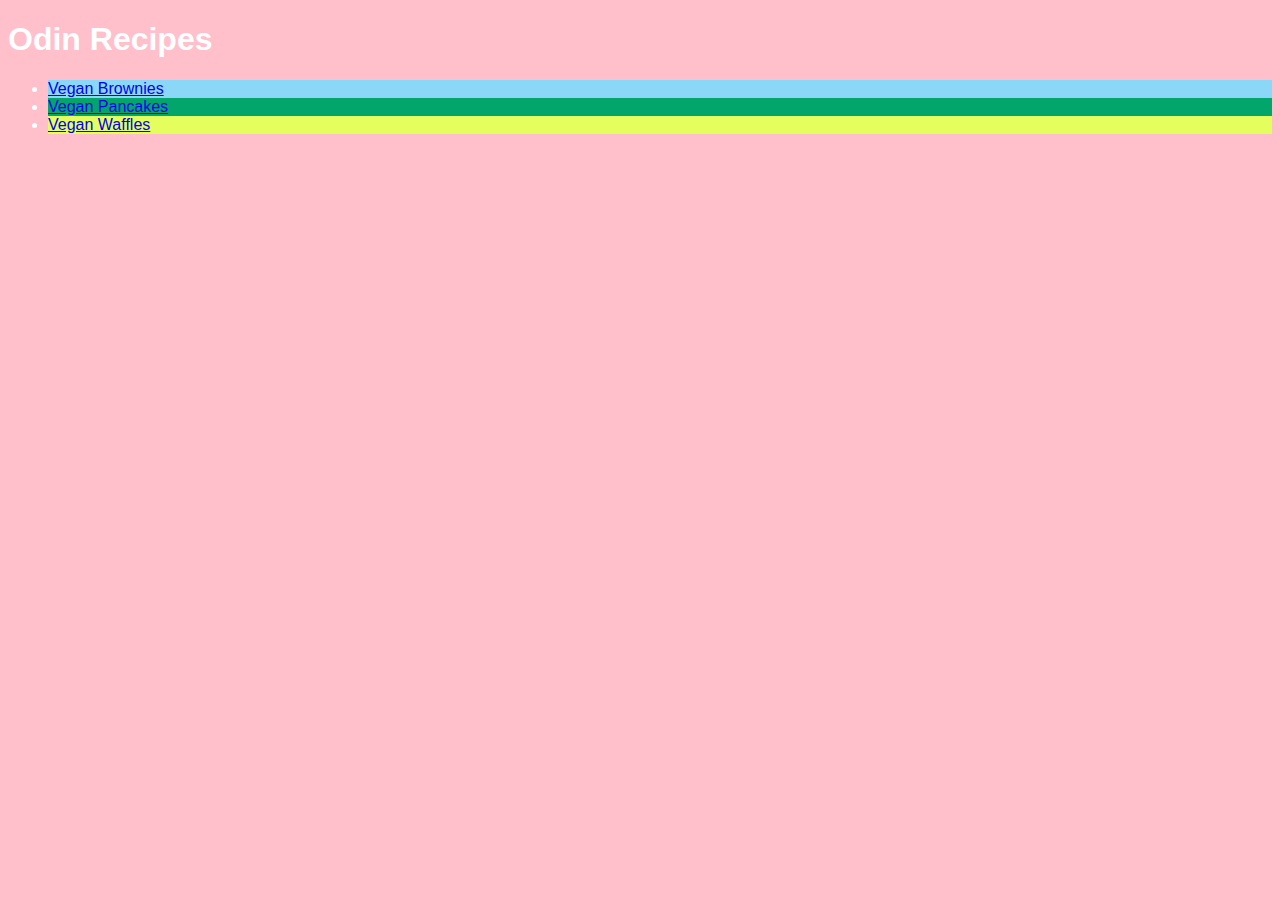
<file: index.html>
<!DOCTYPE html>

<html lang="en">
    <head>
        <meta charset="UTF-8">
        <title>Food Recipes</title>
        <link rel="stylesheet" href="styles.css">
    </head>

    <Body>
        <h1>
            Odin Recipes
        </h1>
        <ul>
            <li id="one"><a href="./recipes/brownies.html">Vegan Brownies</a> </li>
            <li id="two"><a href="./recipes/pancakes.html">Vegan Pancakes</a></li>
            <li id="three"><a href="./recipes/waffles.html"> Vegan Waffles</a></li>
        </ul>
    </Body>
</html>
</file>
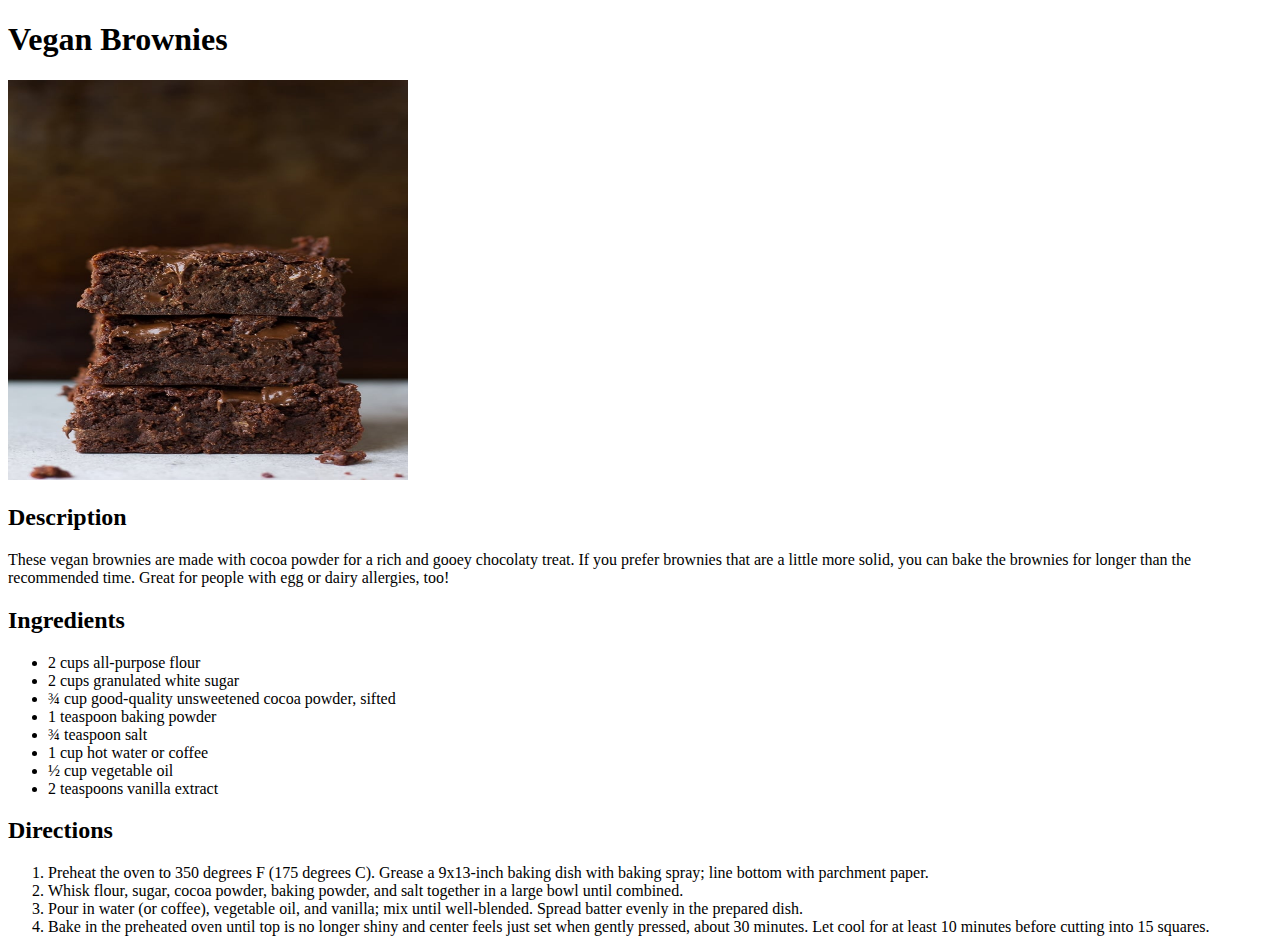
<file: brownies.html>
<!DOCTYPE html>
<html lang="en">
    <head>
        <meta charset="UTF-8">
        <title>Vegan Brownies</title>
    </head>

    <body>
        <h1>Vegan Brownies</h1>
        <img src="./img/brownies.jpg" alt="Gooey vegan brownies" height="400" width="400">
        <h2>Description</h2>
        <p>These vegan brownies are made with cocoa powder for a rich and gooey
            chocolaty treat. If you prefer brownies that are a little more
            solid, you can bake the brownies for longer than the recommended
            time. Great for people with egg or dairy allergies, too!</p>
        <h2>Ingredients</h2>
        <ul>
            <li>2 cups all-purpose flour</li>

            <li>2 cups granulated white sugar</li>

            <li>¾ cup good-quality unsweetened cocoa powder, sifted</li>

            <li>1 teaspoon baking powder</li>

            <li>¾ teaspoon salt</li>

            <li>1 cup hot water or coffee</li>

            <li>½ cup vegetable oil</li>

            <li>2 teaspoons vanilla extract</li>
        </ul>
        <h2>Directions</h2>
        <ol>
            <li>Preheat the oven to 350 degrees F (175 degrees C). Grease a 9x13-inch baking dish with baking spray; line bottom with parchment paper.</li>
            <li>Whisk flour, sugar, cocoa powder, baking powder, and salt together in a large bowl until combined.</li>
            <li>Pour in water (or coffee), vegetable oil, and vanilla; mix until well-blended. Spread batter evenly in the prepared dish.</li>
            <li>Bake in the preheated oven until top is no longer shiny and center feels just set when gently pressed, about 30 minutes. Let cool for at least 10 minutes before cutting into 15 squares.</li>
        </ol>
    </body>
</html>
</file>
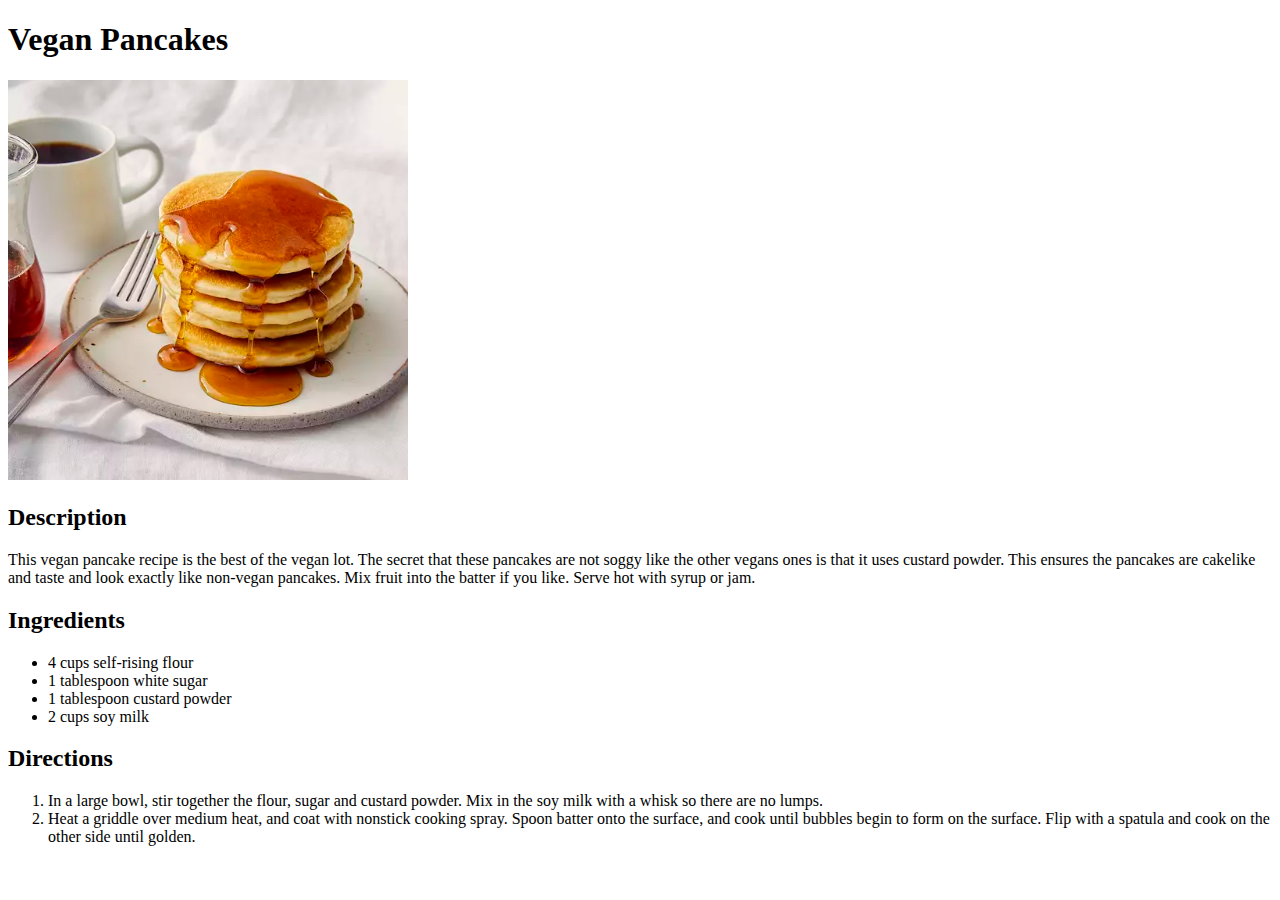
<file: pancakes.html>
<!DOCTYPE html>
<html lang="en">
    <head>
        <meta charset="UTF-8">
        <title>Vegan Pancakes</title>
    </head>

    <body>
        <h1>Vegan Pancakes</h1>
        <img src="./img/pancakes.jpg" alt="Best Vegan Pancakes" height="400"
            width="400">
        <h2>Description</h2>
        <p>This vegan pancake recipe is the best of the vegan lot. The secret
            that these pancakes are not soggy like the other vegans ones is that
            it uses custard powder. This ensures the pancakes are cakelike and
            taste and look exactly like non-vegan pancakes. Mix fruit into the
            batter if you like. Serve hot with syrup or jam.</p>
        <h2>Ingredients</h2>
        <ul>
            <li>4 cups self-rising flour</li>

            <li>1 tablespoon white sugar</li>

            <li>1 tablespoon custard powder</li>

            <li>2 cups soy milk</li>
        </ul>
        <h2>Directions</h2>
        <ol>
            <li>In a large bowl, stir together the flour, sugar and custard
                powder. Mix in the soy milk with a whisk so there are no lumps.</li>
            <li>Heat a griddle over medium heat, and coat with nonstick cooking
                spray. Spoon batter onto the surface, and cook until bubbles
                begin to form on the surface. Flip with a spatula and cook on
                the other side until golden.</li>
        </ol>
    </body>
</html>
</file>
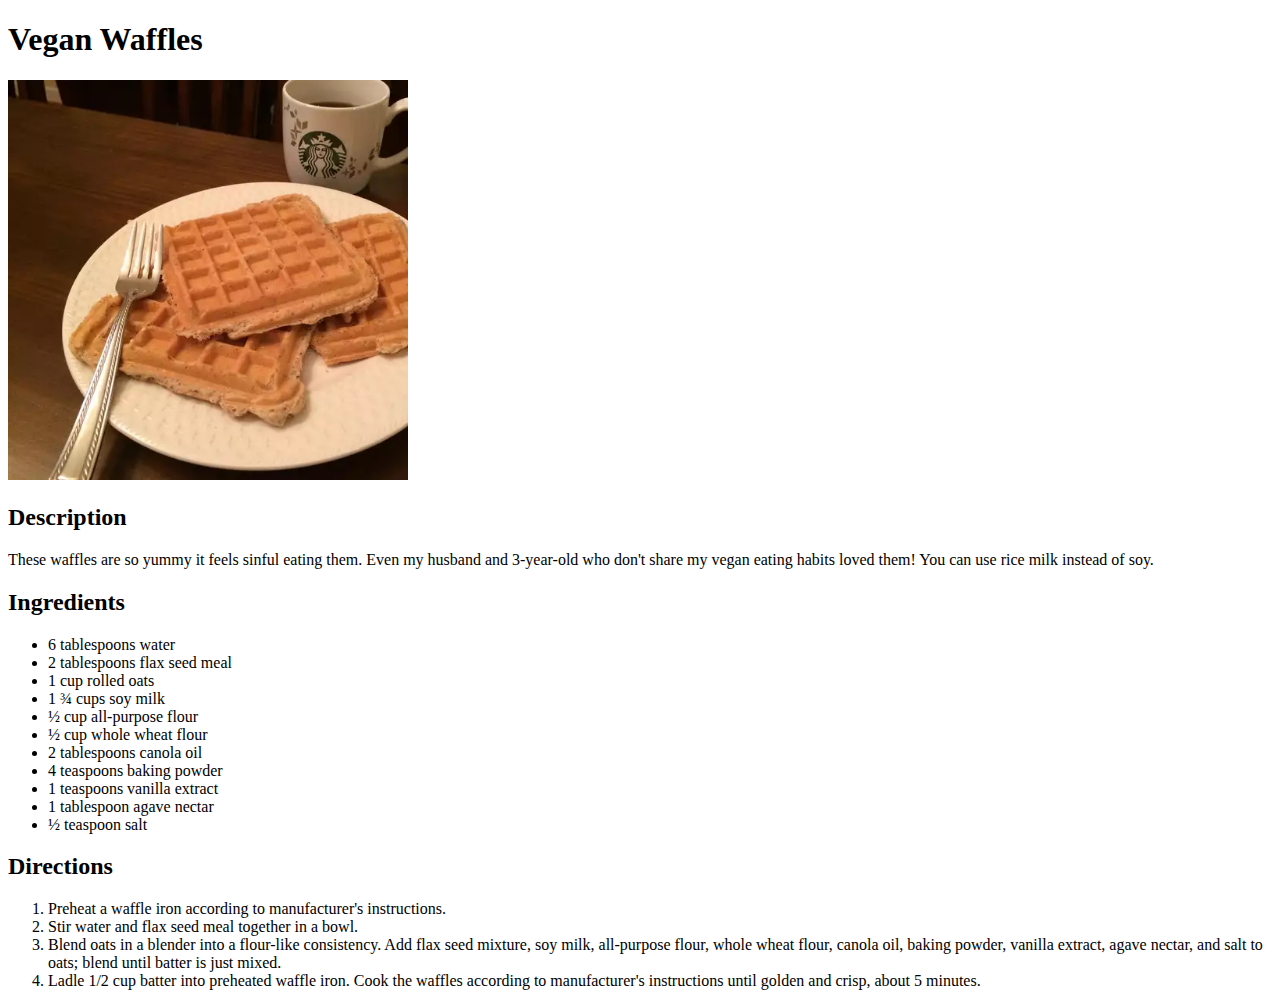
<file: waffles.html>
<!DOCTYPE html>
<html lang="en">
    <head>
        <meta charset="UTF-8">
        <title>Vegan Waffles</title>
    </head>

    <body>
        <h1>Vegan Waffles</h1>
        <img src="./img/waffles.jpg" alt="Soft and delightful vegan waffles" height="400" width="400">
        <h2>Description</h2>
        <p>These waffles are so yummy it feels sinful eating them. Even my husband and 3-year-old who don't share my vegan eating habits loved them! You can use rice milk instead of soy.</p>
        <h2>Ingredients</h2>
        <ul>
            <li>6 tablespoons water</li>

            <li>2 tablespoons flax seed meal</li>

            <li>1 cup rolled oats</li>

            <li>1 ¾ cups soy milk</li>

            <li>½ cup all-purpose flour</li>

            <li>½ cup whole wheat flour</li>

            <li>2 tablespoons canola oil</li>

            <li>4 teaspoons baking powder</li>

            <li>1 teaspoons vanilla extract</li>

            <li>1 tablespoon agave nectar</li>

            <li>½ teaspoon salt</li>
        </ul>
        <h2>Directions</h2>
        <ol>
            <li>Preheat a waffle iron according to manufacturer's instructions.</li>
            <li>Stir water and flax seed meal together in a bowl.</li>
            <li>Blend oats in a blender into a flour-like consistency. Add flax seed mixture, soy milk, all-purpose flour, whole wheat flour, canola oil, baking powder, vanilla extract, agave nectar, and salt to oats; blend until batter is just mixed.</li>
            <li>Ladle 1/2 cup batter into preheated waffle iron. Cook the waffles according to manufacturer's instructions until golden and crisp, about 5 minutes.</li>
        </ol>
    </body>
</html>
</file>
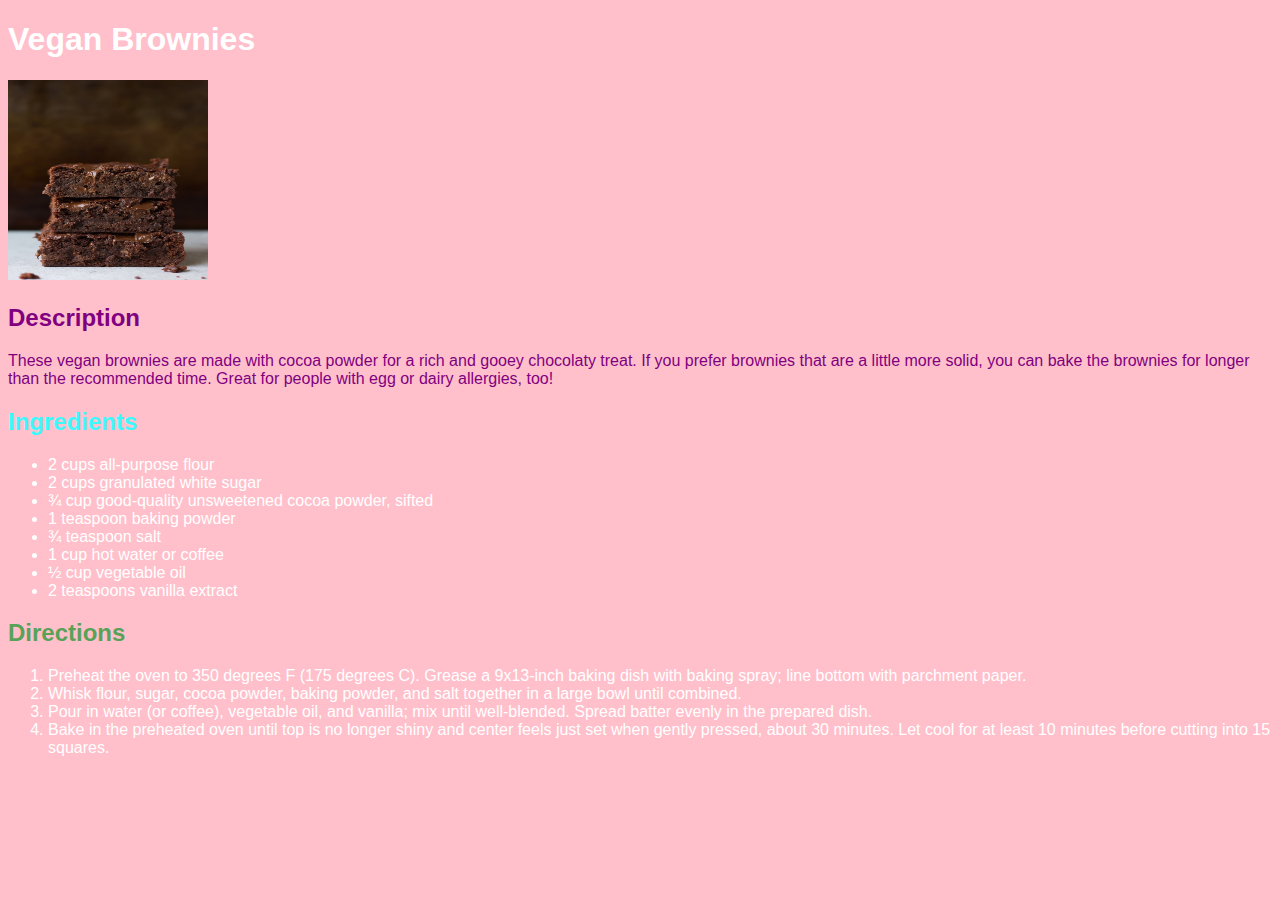
<file: recipes/brownies.html>
<!DOCTYPE html>
<html lang="en">
    <head>
        <meta charset="UTF-8">
        <title>Vegan Brownies</title>
        <link rel="stylesheet" href="../styles.css">

    </head>

    <body>
        <h1>Vegan Brownies</h1>
        <img src="../img/brownies.jpg" alt="Gooey vegan brownies" height="400" width="400">
        <h2 class="desc">Description</h2>
        <p>These vegan brownies are made with cocoa powder for a rich and gooey
            chocolaty treat. If you prefer brownies that are a little more
            solid, you can bake the brownies for longer than the recommended
            time. Great for people with egg or dairy allergies, too!</p>
        <h2 class="ingred">Ingredients</h2>
        <ul>
            <li>2 cups all-purpose flour</li>

            <li>2 cups granulated white sugar</li>

            <li>¾ cup good-quality unsweetened cocoa powder, sifted</li>

            <li>1 teaspoon baking powder</li>

            <li>¾ teaspoon salt</li>

            <li>1 cup hot water or coffee</li>

            <li>½ cup vegetable oil</li>

            <li>2 teaspoons vanilla extract</li>
        </ul>
        <h2 class="dir">Directions</h2>
        <ol>
            <li>Preheat the oven to 350 degrees F (175 degrees C). Grease a 9x13-inch baking dish with baking spray; line bottom with parchment paper.</li>
            <li>Whisk flour, sugar, cocoa powder, baking powder, and salt together in a large bowl until combined.</li>
            <li>Pour in water (or coffee), vegetable oil, and vanilla; mix until well-blended. Spread batter evenly in the prepared dish.</li>
            <li>Bake in the preheated oven until top is no longer shiny and center feels just set when gently pressed, about 30 minutes. Let cool for at least 10 minutes before cutting into 15 squares.</li>
        </ol>
    </body>
</html>
</file>
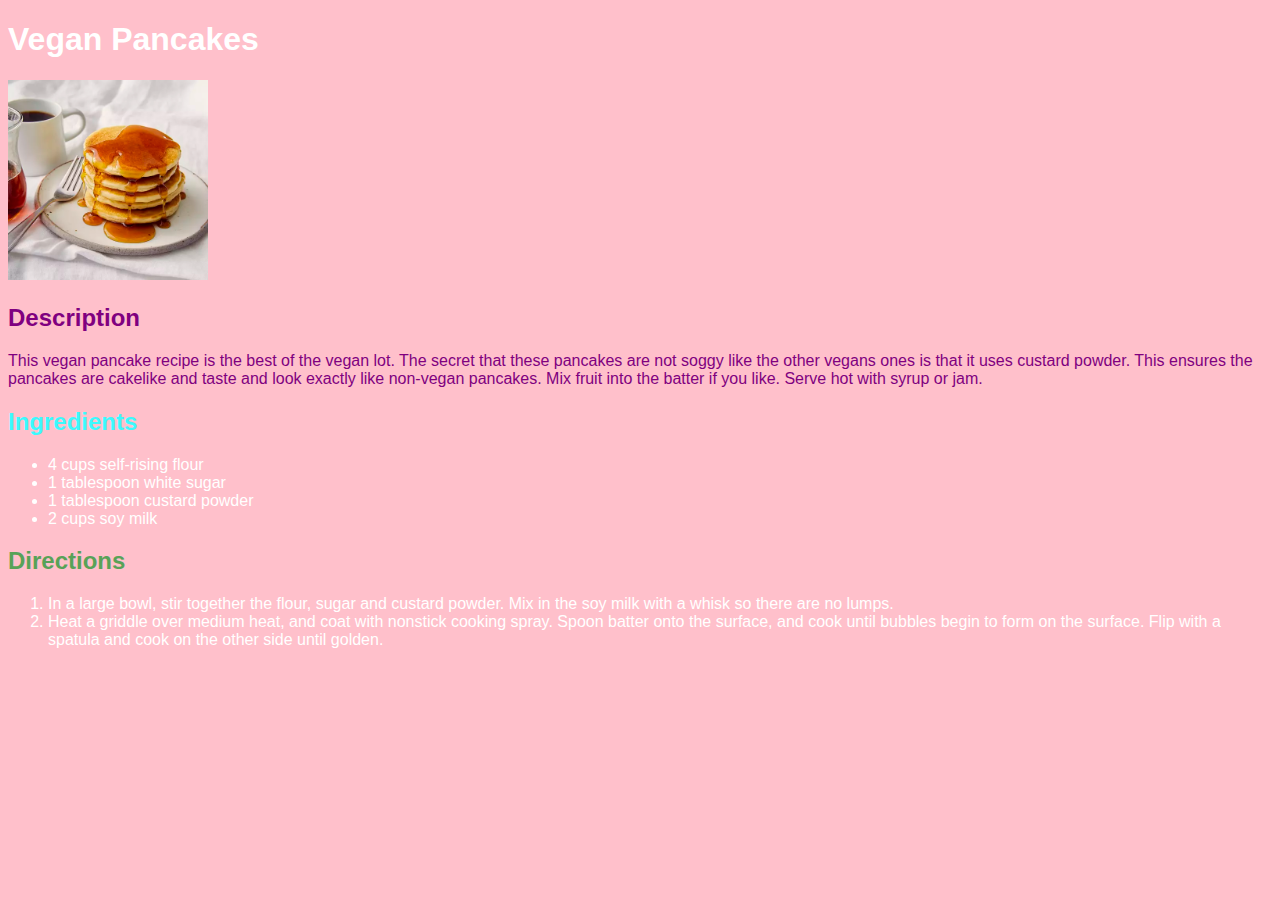
<file: recipes/pancakes.html>
<!DOCTYPE html>
<html lang="en">
    <head>
        <meta charset="UTF-8">
        <title>Vegan Pancakes</title>
        <link rel="stylesheet" href="../styles.css">

    </head>

    <body>
        <h1>Vegan Pancakes</h1>
        <img src="../img/pancakes.jpg" alt="Best Vegan Pancakes" height="400"
            width="400">
        <h2 class="desc">Description</h2>
        <p>This vegan pancake recipe is the best of the vegan lot. The secret
            that these pancakes are not soggy like the other vegans ones is that
            it uses custard powder. This ensures the pancakes are cakelike and
            taste and look exactly like non-vegan pancakes. Mix fruit into the
            batter if you like. Serve hot with syrup or jam.</p>
        <h2 class="ingred">Ingredients</h2>
        <ul>
            <li>4 cups self-rising flour</li>

            <li>1 tablespoon white sugar</li>

            <li>1 tablespoon custard powder</li>

            <li>2 cups soy milk</li>
        </ul>
        <h2 class="dir">Directions</h2>
        <ol>
            <li>In a large bowl, stir together the flour, sugar and custard
                powder. Mix in the soy milk with a whisk so there are no lumps.</li>
            <li>Heat a griddle over medium heat, and coat with nonstick cooking
                spray. Spoon batter onto the surface, and cook until bubbles
                begin to form on the surface. Flip with a spatula and cook on
                the other side until golden.</li>
        </ol>
    </body>
</html>
</file>
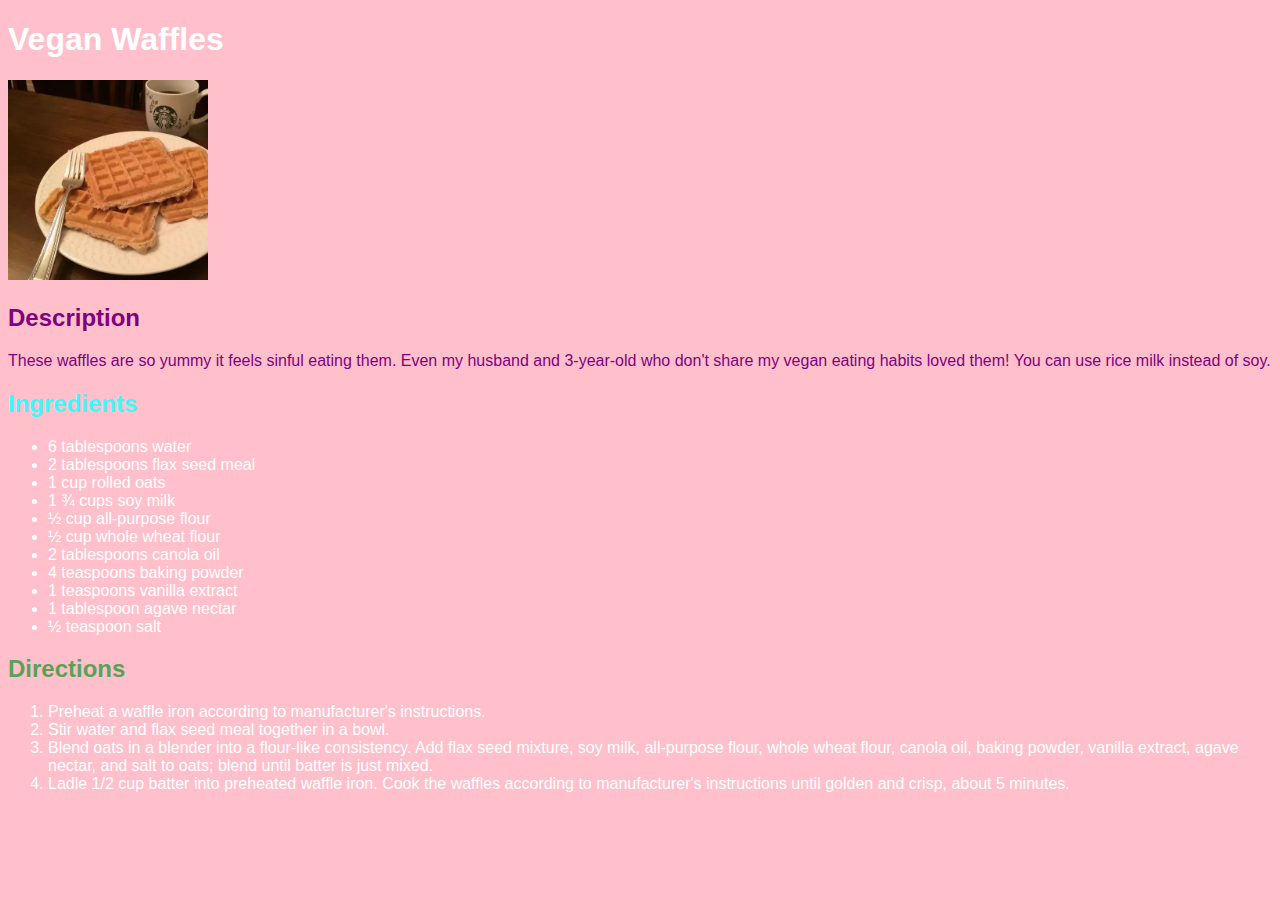
<file: recipes/waffles.html>
<!DOCTYPE html>
<html lang="en">
    <head>
        <meta charset="UTF-8">
        <title>Vegan Waffles</title>
        <link rel="stylesheet" href="../styles.css">
    </head>

    <body>
        <h1>Vegan Waffles</h1>
        <img src="../img/waffles.jpg" alt="Soft and delightful vegan waffles" height="400" width="400">
        <h2 class="desc">Description</h2>
        <p>These waffles are so yummy it feels sinful eating them. Even my husband and 3-year-old who don't share my vegan eating habits loved them! You can use rice milk instead of soy.</p>
        <h2 class="ingred">Ingredients</h2>
        <ul>
            <li>6 tablespoons water</li>

            <li>2 tablespoons flax seed meal</li>

            <li>1 cup rolled oats</li>

            <li>1 ¾ cups soy milk</li>

            <li>½ cup all-purpose flour</li>

            <li>½ cup whole wheat flour</li>

            <li>2 tablespoons canola oil</li>

            <li>4 teaspoons baking powder</li>

            <li>1 teaspoons vanilla extract</li>

            <li>1 tablespoon agave nectar</li>

            <li>½ teaspoon salt</li>
        </ul>
        <h2 class="dir">Directions</h2>
        <ol>
            <li>Preheat a waffle iron according to manufacturer's instructions.</li>
            <li>Stir water and flax seed meal together in a bowl.</li>
            <li>Blend oats in a blender into a flour-like consistency. Add flax seed mixture, soy milk, all-purpose flour, whole wheat flour, canola oil, baking powder, vanilla extract, agave nectar, and salt to oats; blend until batter is just mixed.</li>
            <li>Ladle 1/2 cup batter into preheated waffle iron. Cook the waffles according to manufacturer's instructions until golden and crisp, about 5 minutes.</li>
        </ol>
    </body>
</html>
</file>
<file: styles.css>
body {
    background-color: #ffc0cb;
    font-family: Arial, Helvetica, sans-serif;
}

h1 {
    background-color: #ffc0cb;
    color: white;
}

h2 {
    color: purple;
}

.ingred {
    color: rgb(59, 250, 254)
}

.dir {
    color: rgb(88, 162, 88)
}
li {
    color: white;
}
p {
    color: purple;
}
#one {
    background-color: rgb(139, 215, 247);
}

#two {
    background-color: rgb(3, 166, 106);
}

#three {
    background-color: rgb(228, 255, 93);
}

img {
    height: 200px;
    width: 200px
}
</file>
